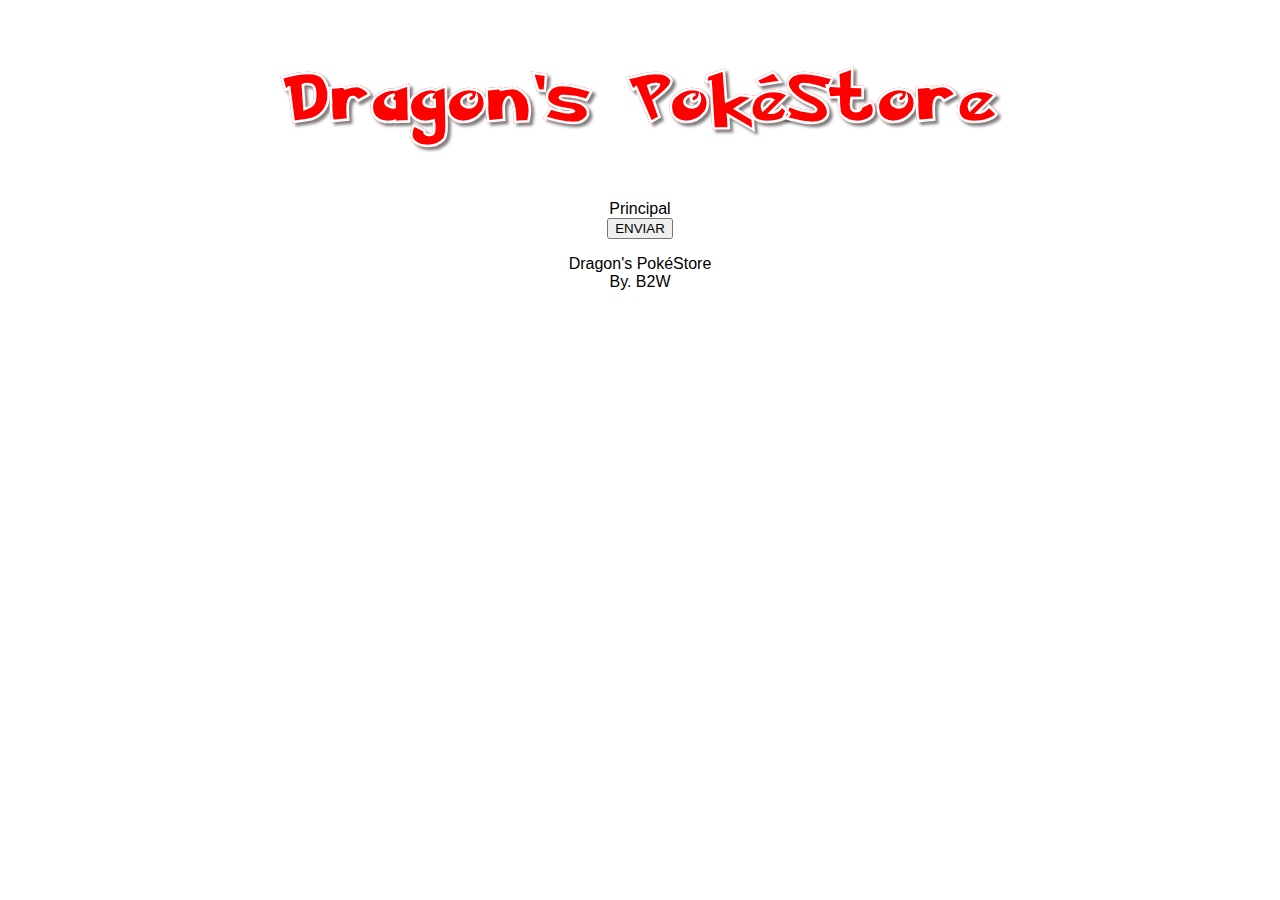
<file: Dragon PokeStore/index.html>
<!DOCTYPE html>
<html lang="pt-br">
<head>
    <meta charset="UTF-8">
    <link rel="stylesheet" type="text/css" href="_estilo/estilo.css">
    <title>Dragon PokéStore</title>
</head>
<body>
    <header><h1 id="titulo">Dragon's PokéStore</h1></header>
    <div class="catalogo">
        Principal
    </div>
    <aside class="carrinho">
        <button>ENVIAR</button>
    </aside>
    <footer>
        <p>
            Dragon's PokéStore<br/>
            By. B2W
        </p>
    </footer>
</body>
</html>
</file>
<file: Dragon PokeStore/_estilo/estilo.css>
*{
    font-family: arial;
    text-align: center;
}

@font-face{
    font-family: "pokemon-normal";
    src: url(../_fontes/pokemon-normal.ttf);
}

#titulo{
    font-family: "pokemon-normal";
    color: red;
    font-size: 80px;
    letter-spacing: 5px;
    text-shadow: 3px 3px 3px rgba(0,0,0,.5);
    -webkit-text-stroke-width: .1px;
    -webkit-text-stroke-color: white;
}
</file>
